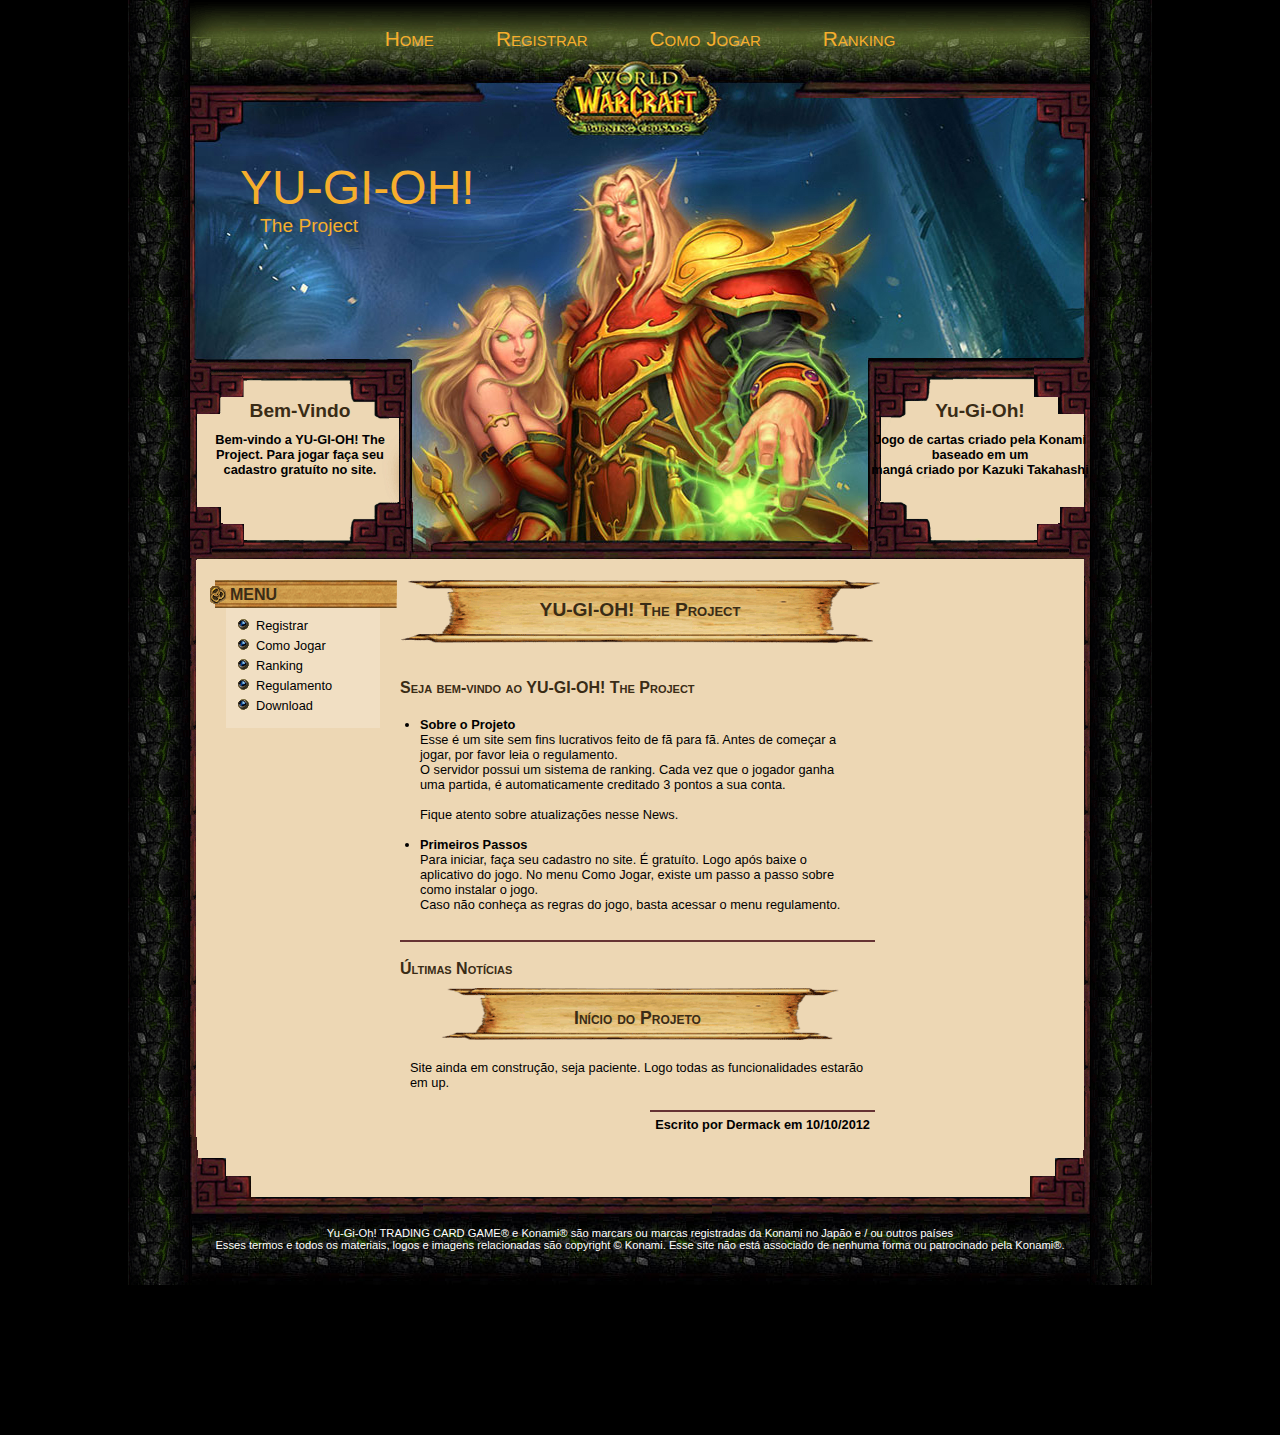
<file: Site/index.htm>
<!DOCTYPE html PUBLIC "-//W3C//DTD XHTML 1.0 Strict//EN" "http://www.w3.org/TR/xhtml1/DTD/xhtml1-strict.dtd">
<html xmlns="http://www.w3.org/1999/xhtml">
<head>
<meta http-equiv="Content-Type" content="text/html; charset=UTF-8" />
<title>YU-GI-OH! The Project</title>
<link rel="stylesheet" type="text/css" media="screen" href="style.css" />
</head>
<body>
<div id="holder">																																																																																																																																																																																																																																																																																																																				

 
<div id="frame">

<!-- MENU -->

<div id="big_menu">
  <table>
    <tr>
      <td><a href="index.htm"> Home </a> </td>
      <td><a href="cadastro.html"> Registrar</a> </td>
      <td><a href="HowToPlay.html"> Como Jogar </a> </td>
	  <td><a href="ranking.html"> Ranking </a> </td>
    </tr>
  </table>
</div>

<!-- MENU END -->

<!-- HEADER -->

<div id="top_header"> <div id="logo"><a href="index.html"> YU-GI-OH! </a><br /> <a href="#" id="slogan">The Project</a></div> </div>
<div id="bottom_header">
  <div class="block_header2">
    <h1> Bem-Vindo </h1>
    <p> Bem-vindo a YU-GI-OH! The Project. Para jogar fa&ccedila seu cadastro gratu&iacuteto no site.</p>
  </div>
  <div id="bottom_header_middle"> </div>
  <div class="block_header">
    <h1> Yu-Gi-Oh! </h1>
    <p> Jogo de cartas criado pela Konami baseado em um <br />mang&aacute criado por Kazuki Takahashi</p>
  </div>
</div>

<!-- HEADER END  -->

<div class="clear"> </div>

<!-- CONTENT BLOCK   -->

<div id="border">
  <div id="content">
  
<!-- MENU LEFT  -->
    <div id="left_menu">
      <div class="little_menu">
        <div>
          <h1> MENU </h1>
          <ul>
            <li> <a href="cadastro.html"> Registrar </a> </li>
            <li> <a href="HowToPlay.html"> Como Jogar </a> </li>
            <li> <a href="ranking.html"> Ranking </a> </li>
			<li> <a href="arq/rule_book.pdf" target="_blank"> Regulamento </a> </li>
            <li> <a href="arq/prjYugi.rar"> Download </a> </li>
          </ul>
        </div>
      </div>
    </div>
<!-- MENU LEFT END  -->

<!-- CONTENT  -->
    <div id="middle">
      <div> <h2>YU-GI-OH! The Project</h2> <br />
        <br />
        <h3> Seja bem-vindo ao YU-GI-OH! The Project</h3>
        <ul>
            <li><strong>Sobre o Projeto</strong><br />
               Esse &eacute um site sem fins lucrativos feito de f&atilde para f&atilde. Antes de come&ccedilar a jogar, por favor leia o regulamento.<br />
			   O servidor possui um sistema de ranking. Cada vez que o jogador ganha uma partida, &eacute automaticamente creditado 3 pontos a sua conta.<br /><br />
			   Fique atento sobre atualiza&ccedil&otildees nesse News.
             </li> <br />
          <li><strong>Primeiros Passos</strong><br />
				Para iniciar, fa&ccedila seu cadastro no site. &Eacute gratu&iacuteto. Logo ap&oacutes baixe o aplicativo do jogo. No menu Como Jogar, existe um passo a passo sobre como instalar o jogo.<br />
				Caso n&atildeo conhe&ccedila as regras do jogo, basta acessar o menu regulamento.
				
		  </li>
        </ul>
        <br />
      </div>
      <div id="news"> <br />
        <h3> &Uacuteltimas Not&iacutecias </h3>
        <div>
       
          <h5> In&iacutecio do Projeto </h5>
           
            <p> Site ainda em constru&ccedil&atildeo, seja paciente. Logo todas as funcionalidades estar&atildeo em up. </p>
              <span class="edit"> Escrito por Dermack em 10/10/2012 </span>
             </div>
        </div>
      </div>
      
<!-- CONTENT END  -->

<!-- MENU RIGHT -->

      
    </div>
    
<!-- MENU RIGHT END -->

    <div class=" clear"> </div>
  </div>
  
<!--  BLOCK CONTENT END  -->
  
<!--  FOOTER  -->
  <div id="footer"> <span class="copyright">Yu-Gi-Oh! TRADING CARD GAME&reg; e Konami&reg; s&atildeo marcars ou marcas registradas da Konami no Jap&atildeo e / ou outros pa&iacuteses <br />
   Esses termos e todos os materiais, logos e imagens relacionadas s&atildeo copyright &copy; Konami. Esse site n&atildeo est&aacute associado de nenhuma forma ou patrocinado pela Konami&reg;.</span> 
   </div>    
<!--  FOOTER END  -->

<!--  FRAME END  -->
</div>

<!--  HOLDER END  -->
</div>

</body>
</html>
</file>
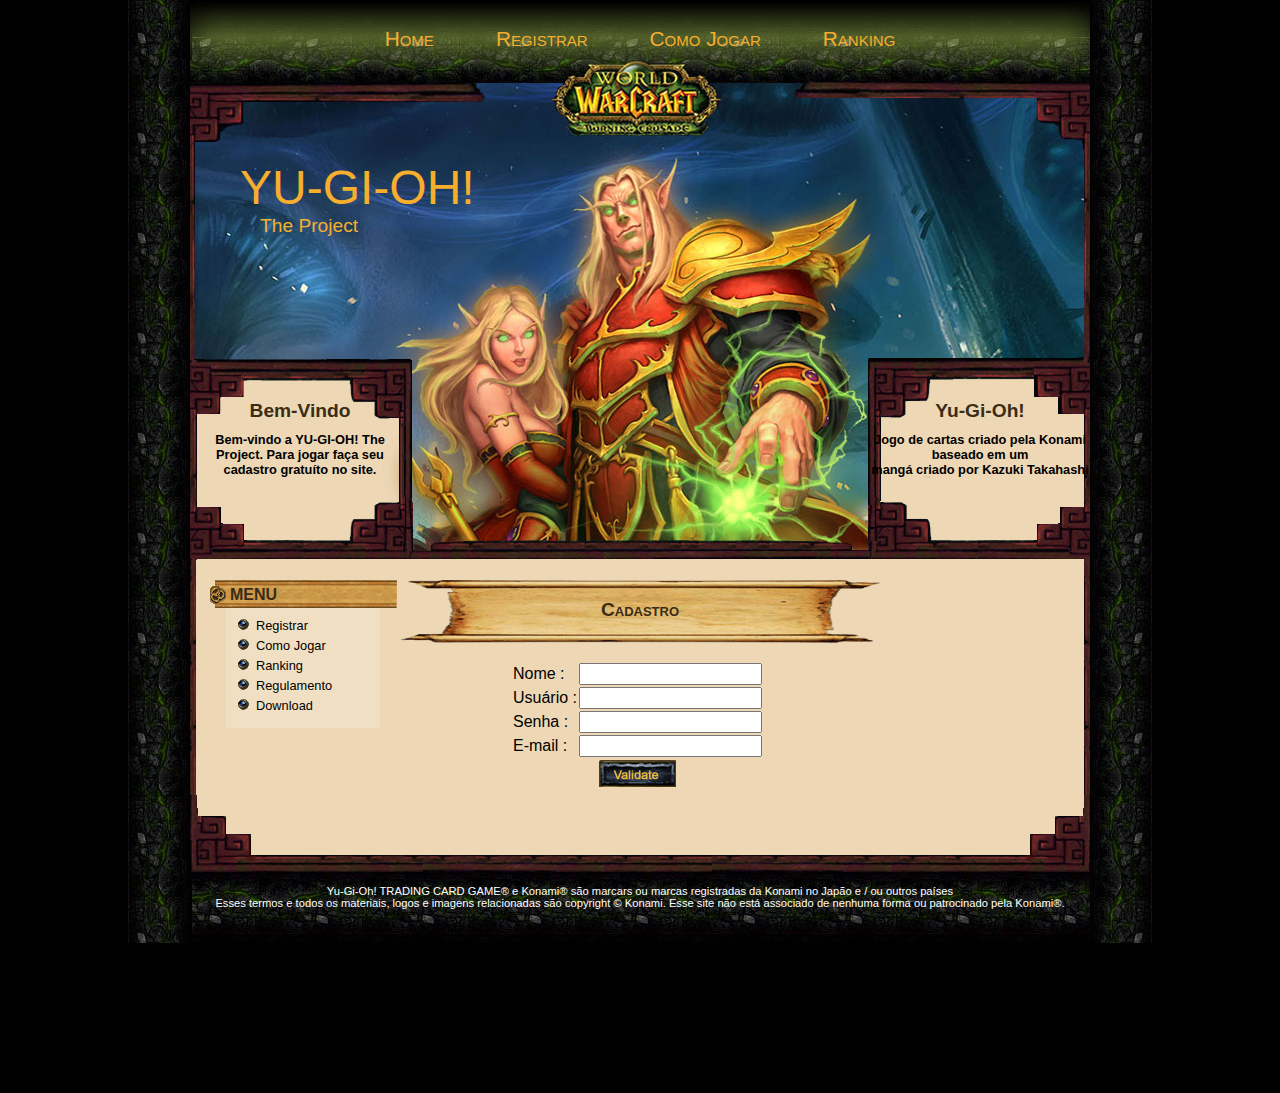
<file: Site/cadastro.html>
<!DOCTYPE html PUBLIC "-//W3C//DTD XHTML 1.0 Strict//EN" "http://www.w3.org/TR/xhtml1/DTD/xhtml1-strict.dtd">
<html xmlns="http://www.w3.org/1999/xhtml">
<head>
<meta http-equiv="Content-Type" content="text/html; charset=UTF-8" />
<title>YU-GI-OH! The Project</title>
<link rel="stylesheet" type="text/css" media="screen" href="style.css" />
</head>
<body>
<div id="holder">																																																																																																																																																																																																																																																																																																																				

 
<div id="frame">

<!-- MENU -->

<div id="big_menu">
  <table>
    <tr>
      <td><a href="index.htm"> Home </a> </td>
      <td><a href=""> Registrar</a> </td>
      <td><a href="HowToPlay.html"> Como Jogar </a> </td>
	  <td><a href="ranking.html"> Ranking </a> </td>
    </tr>
  </table>
</div>

<!-- MENU END -->

<!-- HEADER -->

<div id="top_header"> <div id="logo"><a href="index.html"> YU-GI-OH! </a><br /> <a href="#" id="slogan">The Project</a></div> </div>
<div id="bottom_header">
  <div class="block_header2">
    <h1> Bem-Vindo </h1>
    <p> Bem-vindo a YU-GI-OH! The Project. Para jogar fa&ccedila seu cadastro gratu&iacuteto no site.</p>
  </div>
  <div id="bottom_header_middle"> </div>
  <div class="block_header">
    <h1> Yu-Gi-Oh! </h1>
    <p> Jogo de cartas criado pela Konami baseado em um  <br />mang&aacute criado por Kazuki Takahashi</p>
  </div>
</div>

<!-- HEADER END  -->

<div class="clear"> </div>

<!-- CONTENT BLOCK   -->

<div id="border">
  <div id="content">
  
<!-- MENU LEFT  -->
    <div id="left_menu">
      <div class="little_menu">
        <div>
          <h1> MENU </h1>
          <ul>
            <li> <a href=""> Registrar </a> </li>
            <li> <a href="HowToPlay.html"> Como Jogar </a> </li>
            <li> <a href="ranking.html"> Ranking </a> </li>
			<li> <a href="arq/rule_book.pdf" target="_blank"> Regulamento </a> </li>
            <li> <a href="arq/prjYugi.rar"> Download </a> </li>
          </ul>
        </div>
      </div>
    </div>
<!-- MENU LEFT END  -->

<!-- CONTENT  -->
    <div id="middle">
      <div> <h2>Cadastro</h2> <br />
			<form method="post" action="cadastro.php">
				<table>
					<tr>
						<td>Nome :</td>
						<td><input type="text" name="nome" size="17"/></td>
					</tr>
					<tr>
						<td>Usu&aacuterio :</td>
						<td><input type="text" name="login" size="17"/></td>
					</tr>
					<tr>
						<td>Senha :</td>
						<td><input type="password" name="password" size="17"/></td>
					</tr>
					<tr>
						<td>E-mail :</td>
						<td><input type="text" name="email" size="17"/></td>
					</tr>
					<tr>
						<td colspan="2" style="text-align:center"><input type="image" src="images/bg_button.gif" /></td>
					</tr>
				</table>
			</form>
	  </div>
	</div>
  </div>
      
<!-- CONTENT END  -->

<!-- MENU RIGHT -->

      
    
    
<!-- MENU RIGHT END -->

  <div class=" clear"> </div>
  </div>
  
<!--  BLOCK CONTENT END  -->
  
<!--  FOOTER  -->
  <div id="footer"> <span class="copyright">Yu-Gi-Oh! TRADING CARD GAME&reg; e Konami&reg; s&atildeo marcars ou marcas registradas da Konami no Jap&atildeo e / ou outros pa&iacuteses <br />
   Esses termos e todos os materiais, logos e imagens relacionadas s&atildeo copyright &copy; Konami. Esse site n&atildeo est&aacute associado de nenhuma forma ou patrocinado pela Konami&reg;.</span> 
   </div>    
<!--  FOOTER END  -->

<!--  FRAME END  -->
</div>

<!--  HOLDER END  -->
</div>

</body>
</html>
</file>
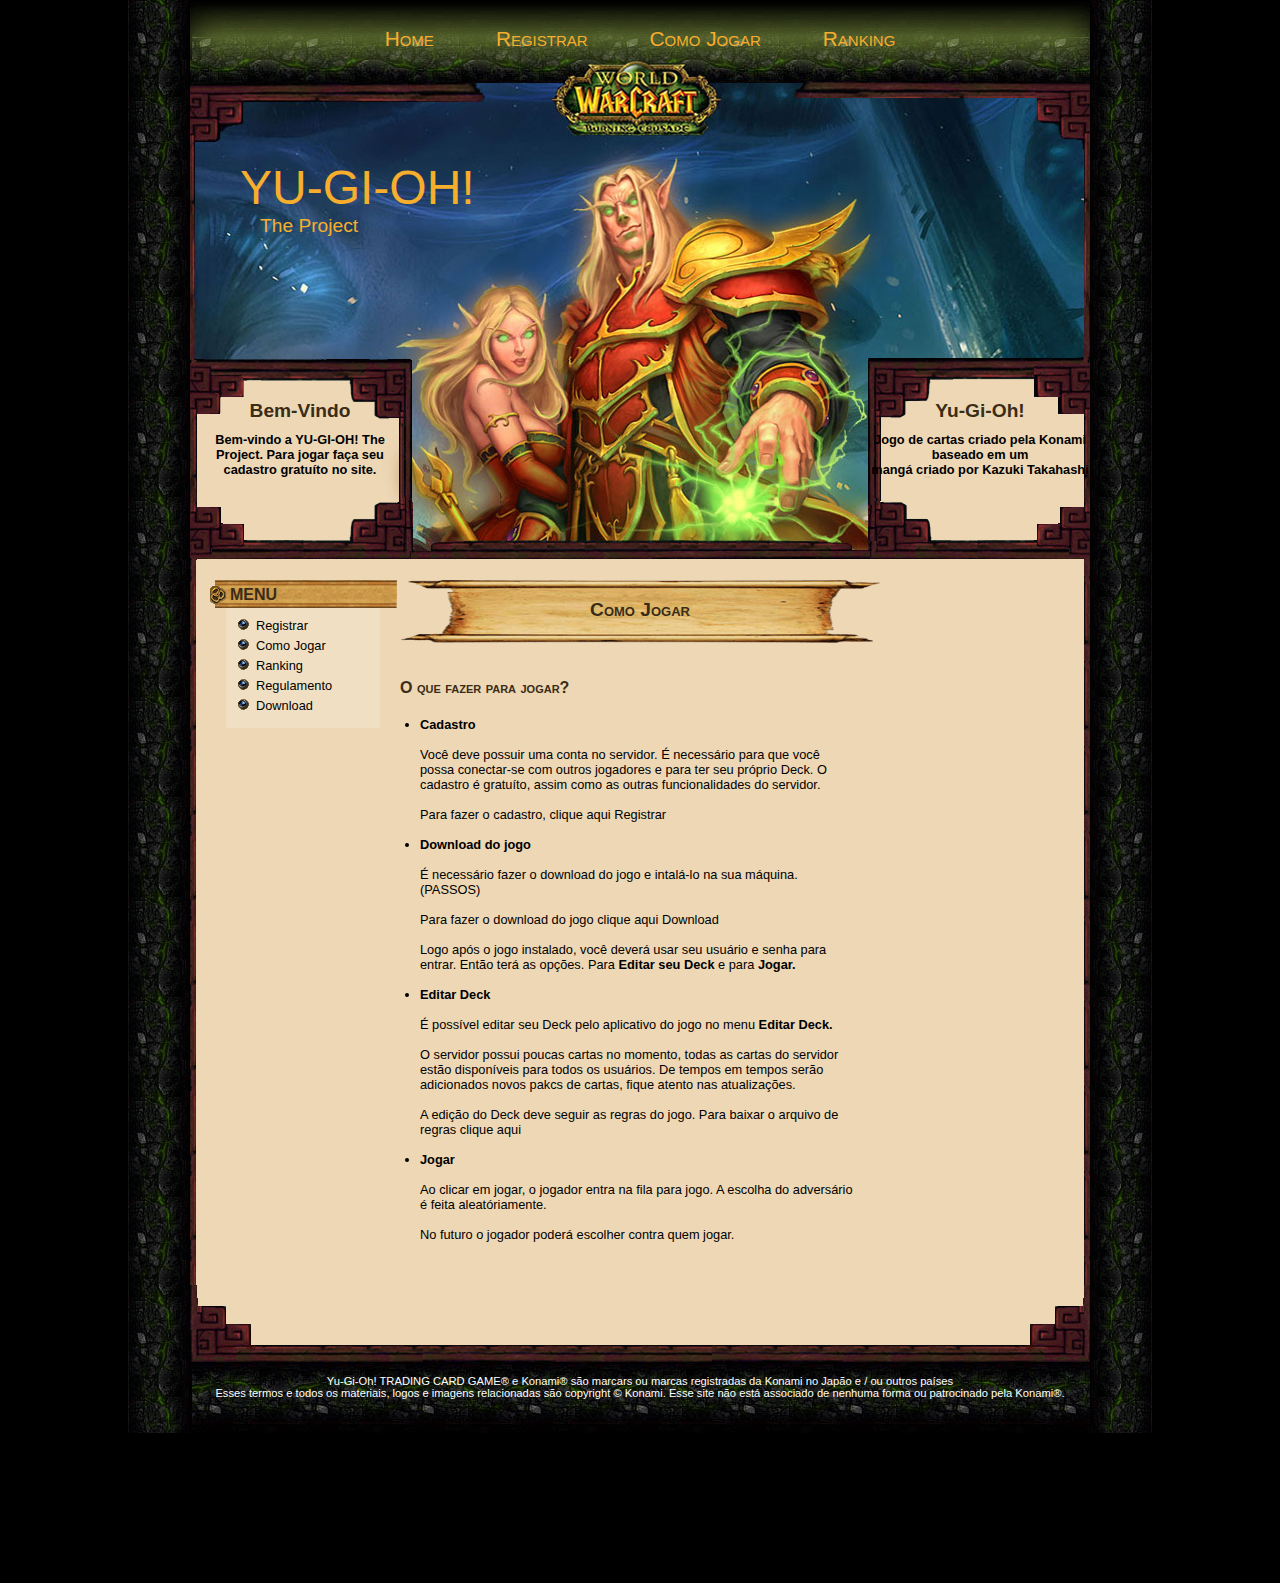
<file: Site/HowToPlay.html>
<!DOCTYPE html PUBLIC "-//W3C//DTD XHTML 1.0 Strict//EN" "http://www.w3.org/TR/xhtml1/DTD/xhtml1-strict.dtd">
<html xmlns="http://www.w3.org/1999/xhtml">
<head>
<meta http-equiv="Content-Type" content="text/html; charset=UTF-8" />
<title>YU-GI-OH! The Project</title>
<link rel="stylesheet" type="text/css" media="screen" href="style.css" />
</head>
<body>
<div id="holder">																																																																																																																																																																																																																																																																																																																				

 
<div id="frame">

<!-- MENU -->

<div id="big_menu">
  <table>
    <tr>
      <td><a href="index.htm"> Home </a> </td>
      <td><a href="cadastro.html"> Registrar</a> </td>
      <td><a href=""> Como Jogar </a> </td>
	  <td><a href="ranking.html"> Ranking </a> </td>
    </tr>
  </table>
</div>

<!-- MENU END -->

<!-- HEADER -->

<div id="top_header"> <div id="logo"><a href="index.html"> YU-GI-OH! </a><br /> <a href="#" id="slogan">The Project</a></div> </div>
<div id="bottom_header">
  <div class="block_header2">
    <h1> Bem-Vindo </h1>
    <p> Bem-vindo a YU-GI-OH! The Project. Para jogar fa&ccedila seu cadastro gratu&iacuteto no site.</p>
  </div>
  <div id="bottom_header_middle"> </div>
  <div class="block_header">
    <h1> Yu-Gi-Oh! </h1>
    <p> Jogo de cartas criado pela Konami baseado em um  <br />mang&aacute criado por Kazuki Takahashi</p>
  </div>
</div>

<!-- HEADER END  -->

<div class="clear"> </div>

<!-- CONTENT BLOCK   -->

<div id="border">
  <div id="content">
  
<!-- MENU LEFT  -->
    <div id="left_menu">
      <div class="little_menu">
        <div>
          <h1> MENU </h1>
          <ul>
            <li> <a href="cadastro.html"> Registrar </a> </li>
            <li> <a href=""> Como Jogar </a> </li>
            <li> <a href="ranking.html"> Ranking </a> </li>
			<li> <a href="arq/rule_book.pdf" target="_blank"> Regulamento </a> </li>
            <li> <a href="arq/prjYugi.rar"> Download </a> </li>
          </ul>
        </div>
      </div>
    </div>
<!-- MENU LEFT END  -->

<!-- CONTENT  -->
    <div id="middle">
      <div> <h2>Como Jogar</h2> <br />
        <br />
        <h3> O que fazer para jogar?</h3>
        <ul>
            <li><strong>Cadastro</strong><br /><br />
               Voc&ecirc deve possuir uma conta no servidor. &Eacute necess&aacuterio para que voc&ecirc possa conectar-se com outros jogadores e para ter seu pr&oacuteprio Deck.
			   O cadastro &eacute gratu&iacuteto, assim como as outras funcionalidades do servidor.<br /> <br />
			   Para fazer o cadastro, clique aqui <a href="cadastro.html"> Registrar </a>			   
            </li> <br />
			
			<li><strong>Download do jogo</strong><br /><br />
			   &Eacute necess&aacuterio fazer o download do jogo e intal&aacute-lo na sua m&aacutequina. <br />
			   
			   (PASSOS) <br /> <br />
			   
			   Para fazer o download do jogo clique aqui <a href="arq/prjYugi.rar"> Download </a> <br /> <br />
			   
			   Logo ap&oacutes o jogo instalado, voc&ecirc dever&aacute usar seu usu&aacuterio e senha para entrar.
			   Ent&atildeo ter&aacute as op&ccedil&otildees. Para <b>Editar seu Deck</b> e para <b>Jogar.</b>			
			</li> <br />
			
			<li><strong>Editar Deck</strong><br /><br />
			    &Eacute poss&iacutevel editar seu Deck pelo aplicativo do jogo no menu <b>Editar Deck.</b> <br /> <br />
               O servidor possui poucas cartas no momento, todas as cartas do servidor est&atildeo dispon&iacuteveis para todos os usu&aacuterios.
			   De tempos em tempos ser&atildeo adicionados novos pakcs de cartas, fique atento nas atualiza&ccedil&otildees. <br /><br />
			   
			   A edi&ccedil&atildeo do Deck deve seguir as regras do jogo. Para baixar o arquivo de regras clique <a href="arq/rule_book.pdf" target="_blank"> aqui </a>
			   			   
            </li> <br />
			
			<li><strong>Jogar</strong><br /><br />
			  
               Ao clicar em jogar, o jogador entra na fila para jogo. A escolha do advers&aacuterio &eacute feita aleat&oacuteriamente. <br /><br />
			   No futuro o jogador poder&aacute escolher contra quem jogar.
			   
			   			   
            </li> <br />
        </ul>
        <br />
      </div>
	</div>
  </div>
      
<!-- CONTENT END  -->

<!-- MENU RIGHT -->

      
    
    
<!-- MENU RIGHT END -->

  <div class=" clear"> </div>
  </div>
  
<!--  BLOCK CONTENT END  -->
  
<!--  FOOTER  -->
  <div id="footer"> <span class="copyright">Yu-Gi-Oh! TRADING CARD GAME&reg; e Konami&reg; s&atildeo marcars ou marcas registradas da Konami no Jap&atildeo e / ou outros pa&iacuteses <br />
   Esses termos e todos os materiais, logos e imagens relacionadas s&atildeo copyright &copy; Konami. Esse site n&atildeo est&aacute associado de nenhuma forma ou patrocinado pela Konami&reg;.</span> 
   </div>    
<!--  FOOTER END  -->

<!--  FRAME END  -->
</div>

<!--  HOLDER END  -->
</div>

</body>
</html>
</file>
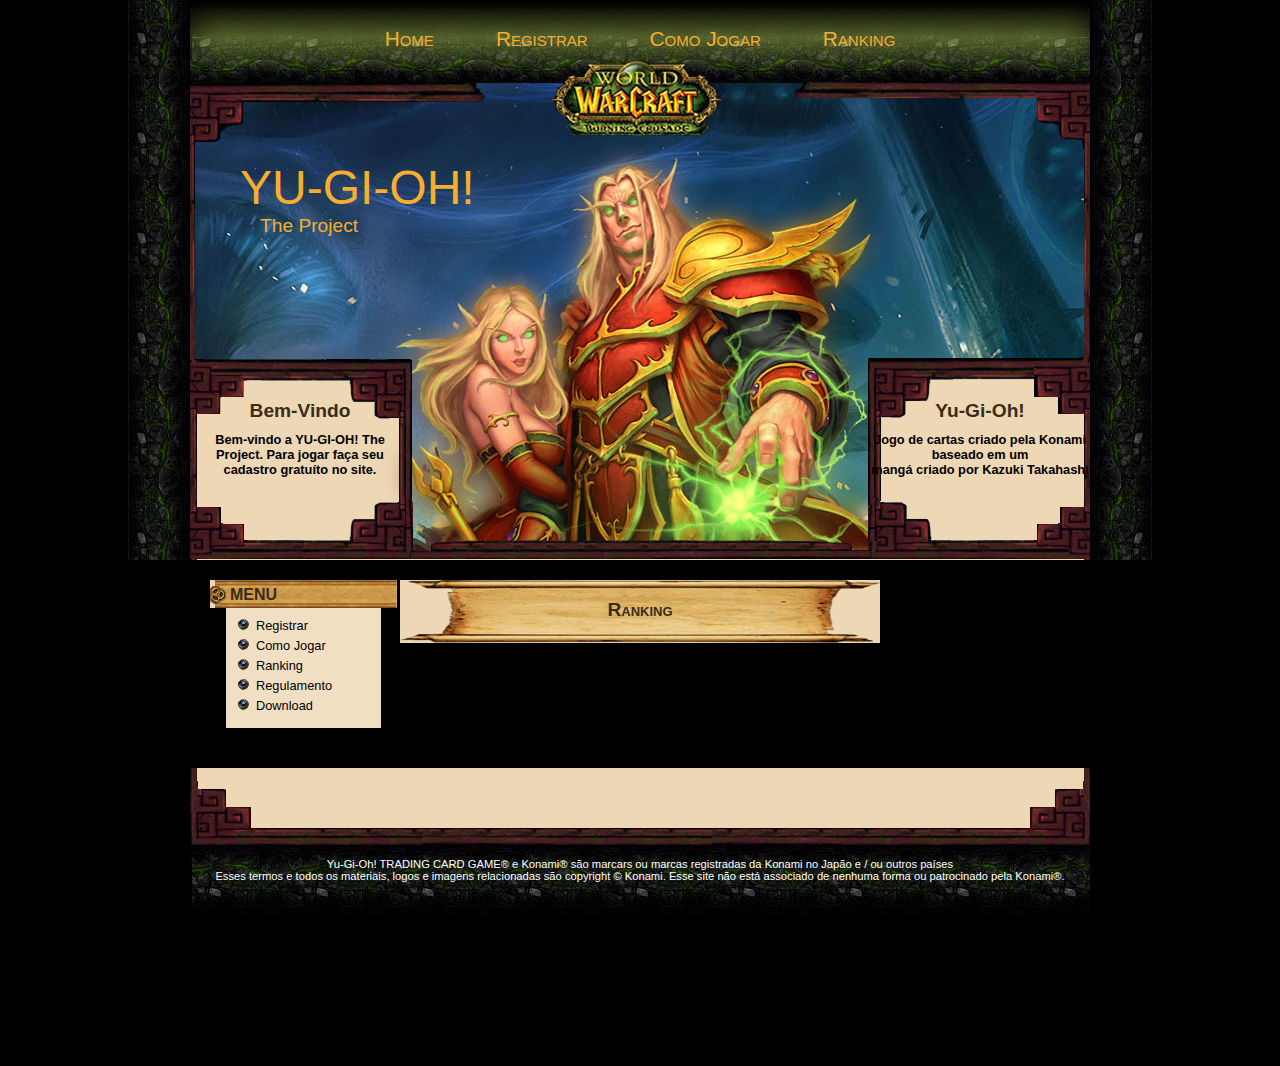
<file: Site/ranking.html>
<!DOCTYPE html PUBLIC "-//W3C//DTD XHTML 1.0 Strict//EN" "http://www.w3.org/TR/xhtml1/DTD/xhtml1-strict.dtd">
<html xmlns="http://www.w3.org/1999/xhtml">
<head>
<meta http-equiv="Content-Type" content="text/html; charset=UTF-8" />
<title>YU-GI-OH! The Project</title>
<link rel="stylesheet" type="text/css" media="screen" href="style.css" />
</head>
<body>
<div id="holder">																																																																																																																																																																																																																																																																																																																				

 
<div id="frame">

<!-- MENU -->

<div id="big_menu">
  <table>
    <tr>
      <td><a href="index.htm"> Home </a> </td>
      <td><a href="cadastro.html"> Registrar</a> </td>
      <td><a href="HowToPlay.html"> Como Jogar </a> </td>
	  <td><a href="#"> Ranking </a> </td>
    </tr>
  </table>
</div>

<!-- MENU END -->

<!-- HEADER -->

<div id="top_header"> <div id="logo"><a href="index.html"> YU-GI-OH! </a><br /> <a href="#" id="slogan">The Project</a></div> </div>
<div id="bottom_header">
  <div class="block_header2">
    <h1> Bem-Vindo </h1>
    <p> Bem-vindo a YU-GI-OH! The Project. Para jogar fa&ccedila seu cadastro gratu&iacuteto no site.</p>
  </div>
  <div id="bottom_header_middle"> </div>
  <div class="block_header">
    <h1> Yu-Gi-Oh! </h1>
    <p> Jogo de cartas criado pela Konami baseado em um <br />mang&aacute criado por Kazuki Takahashi</p>
  </div>
</div>

<!-- HEADER END  -->

<div class="clear"> </div>

<!-- CONTENT BLOCK   -->

<div id="border">
  <div id="content">
  
<!-- MENU LEFT  -->
    <div id="left_menu">
      <div class="little_menu">
        <div>
          <h1> MENU </h1>
          <ul>
            <li> <a href="cadastro.html"> Registrar </a> </li>
            <li> <a href="HowToPlay.html"> Como Jogar </a> </li>
            <li> <a href="#"> Ranking </a> </li>
			<li> <a href="arq/rule_book.pdf" target="_blank"> Regulamento </a> </li>
            <li> <a href="arq/prjYugi.rar"> Download </a> </li>
          </ul>
        </div>
      </div>
    </div>
<!-- MENU LEFT END  -->

<!-- CONTENT  -->
    <div id="middle">
		<div> <h2>Ranking</h2> <br />
			<?php
				$con = mysql_connect('localhost', 'root', 'root') or die('N�o foi poss�vel conectar');

				mysql_select_db("yugi", $con);
			    $result = mysql_query('SELECT id, username, pontos FROM user ODER BY pontos DESC');
			    echo "<table border='0'>
			    <tr>
			    <th>C�digo</th>
			    <th>User</th>
				<th>Pontos</th>
			    </tr>";
				while($row = mysql_fetch_array($result)) {
					echo "<tr>";
					echo "<td>" . $row['id'] . "</td>";
					echo "<td>" . $row['username'] . "</td>";
					echo "<td>" . $row['pontos'] . "</td>";
					echo "</tr>";
				}
				echo "</table>";
				mysql_close($con);
			?>
      
    </div>
    
<!-- MENU RIGHT END -->

    <div class=" clear"> </div>
  </div>
  
<!--  BLOCK CONTENT END  -->
  
<!--  FOOTER  -->
  <div id="footer"> <span class="copyright">Yu-Gi-Oh! TRADING CARD GAME&reg; e Konami&reg; s&atildeo marcars ou marcas registradas da Konami no Jap&atildeo e / ou outros pa&iacuteses <br />
   Esses termos e todos os materiais, logos e imagens relacionadas s&atildeo copyright &copy; Konami. Esse site n&atildeo est&aacute associado de nenhuma forma ou patrocinado pela Konami&reg;.</span> 
   </div>    
<!--  FOOTER END  -->

<!--  FRAME END  -->
</div>

<!--  HOLDER END  -->
</div>

</body>
</html>
</file>
<file: Site/style.css>
@charset "UTF-8";
/* CSS Document */

* {
	margin: 0 auto;
	padding: 0;
	font-family: Arial, Helvetica, sans-serif;
	font-size: 1em;
	color: #000000;
}
body { background-color: #000000; }

a:link, a:visited {
	text-decoration: none;
	border: none;
}

a:hover, a:active {
	text-decoration: underline;
	border: none;
}

.clear {
	clear: both;
}

#frame {
	background: url(images/frame.gif) repeat-y;
	width: 1024px;
}


/***** Big_menu *****/


#big_menu {
	background: url(images/bg_big_menu.gif) no-repeat;
	width: 900px;
	height: 50px;
	padding-top:10px;
}

#big_menu table {
	padding-top: 15px;
}

#big_menu a {
	color: #f6ae2c;
	font-variant: small-caps;
	font-size: 1.3em;
	padding: 0 30px;
	text-decoration: none;
}

/***** Top_header *****/

#top_header {
	background: url(images/bg_top_header.jpg) no-repeat;
	width: 900px;
	height: 300px;
}

#logo {
	padding-top: 100px;
}

#logo a {
	margin-top: 100px;
	padding-left: 50px;
	color: #f6ae2c;
	font-size: 3em;
	text-decoration: none;
}

#logo a#slogan {
	font-size: 1.2em;
	padding-left: 70px;
}

/***** Bottom_header + Block connection + Block 2 *****/

#bottom_header {
	width: 900px;
	height: 200px;
}

#bottom_header div {
	float: left;
}


.block_header2 {
	background: url(images/bg_block_header2.gif) no-repeat;
	width: 220px;
	height: 200px;
}
.block_header {
	background: url(images/bg_block_header.gif) no-repeat;
	width: 220px;
	height: 200px;
}

.block_header h1, .block_header2 h1 {
	color: #3a2c16;
	font-size: 1.2em;
	text-align: center;
	margin-top: 40px;
	font-weight: bold;
}

.block_header input, .block_header2 input {
	margin-bottom: 4px;
}

.block_header table, .block_header2 table {
	font-size: 0.8em;
	margin-top: 5px;
	line-height: 10px;
}

.block_header a, .block_header2 a {
	font-size: 0.7em;
}

.block_header p , .block_header2 p {
	margin: 10px 0 0 0px;
	font-size: 0.8em;
	font-weight: bold;
	text-align: center;
}

#bottom_header_middle {
	background: url(images/bg_bottom_header.jpg) no-repeat;
	width: 460px;
	height: 200px;
}

/***** Content *****/



#border {
	background: url(images/middle_frame.gif) repeat-y #edd7b4;
	width: 900px;
}

#content div {
	float: left;
}

/**** Left and right Menu *****/


.little_menu {
	width: 190px;
	float: left;
	margin: 20px 0 20px 20px !important;
	margin: 20px 0 20px 5px;
}

.little_menu div {
	margin-bottom: 20px;
}

.little_menu h1 {
	background: url(images/bg_tittle_menu.gif) no-repeat;
	width: 167px;
	height: 28px;
	color: #3a2c16;
	font-size: 1em;
	font-weight: bold;
	padding-left: 20px;
	line-height: 30px;
}

.little_menu ul {
	background: url(images/bg_menu.gif) repeat-y center;
	width: 145px;
	padding: 10px 0 10px 10px;
}

.little_menu li {
	list-style: url(images/puce.gif);
	margin-left: 20px;
	font-size: 0.8em;
	padding-bottom: 5px;
}

.little_menu p {
	background: url(images/bg_menu.gif) repeat-y center;
	width: 145px;
	color: #009900;
	padding: 10px 0 10px 10px;
	font-size: 0.8em;
}

.little_menu em {
	color: #663333;
	text-decoration: underline;
	font-size: 1em;
}

/***** Middle *****/	

#middle, #middle div {
	width: 475px;
}

#middle {
	margin-top: 20px;
	float: left;
}

/*#middle table {
	border-style: solid;
	border-width: medium;
}*/

#middle ul {
	padding: 10px 20px;
	font-size: 0.8em; 
}

#news {
	border-top: #663333 solid 2px;
}

h3 {
	color: #3a2c16;
	font-size: 1em;
	font-variant: small-caps;
	margin-bottom: 10px;
}

h2 {
	background: url(images/pachemin1.gif) no-repeat;
	width: 480px;
	height: 63px;
	font-size: 1.2em;
	color: #3a2c16;
	text-align: center;
	line-height: 60px;
	font-variant: small-caps;
}

h5 {
	background: url(images/parchemin2.gif) no-repeat;
	width: 409px;
	height: 52px;
	font-size: 1.1em;
	color: #3a2c16;
	text-align: center;
	line-height: 60px;
	font-variant: small-caps;
}

#news p {
	width: 460px;
	padding: 20px 10px;
	font-size: 0.8em;
}

#news span {
	border-top: #663333 solid 2px;
	float: right;
	padding: 5px;
	font-size: 0.8em;
}

.edit {
	font-weight: bold;
}

#resol {
	text-align:left;
	font-family:Verdana, Arial, Helvetica, sans-serif;
	position:fixed;
	-position:absolute;
	font-size: 10px;
	width:230px;
	top:0px;
	left:1280px;
	margin:0 auto;
	background:#bfc6d9;
	text-align:center;
} 

#resol h1 {
	background:none;
	font-size: 15px;
	letter-spacing:3px;
	padding:0px;
	margin:0px;
	border: 0px;
} 

#resol h2 {
	font-size:10px;
	letter-spacing:3px;
	padding:0px;
	margin:0px;
	border:0px;
	background:none;
}

/***** Footer *****/

#footer {
	background: url(images/bg_footer.gif) no-repeat;
	width: 880px;
	height: 78px;
	padding: 70px 10px 0 10px;
	text-align: center;
	margin-bottom: 150px;
}
#footer span {
	display: block;
	margin-top: 20px;
	color: #FFFFFF;
	font-size: 0.7em;
}

#footer_terms {
width: 90%; bottom: 0px; left: 0px; position: absolute; height: 40px; 
}

#footer_terms h1 {
	padding: 60px 0px 0px 0px; color: #c6c6c6;
	text-align:right;
	border:0px;
	font-variant:normal;font-size: 0.8em;font-weight: normal;
	text-decoration:none;background: none;
}

#footer_terms a  { text-decoration: underline;}

#footer_terms strong,#footer_terms a {
	color: #c6c6c6;
	font-weight: normal;
	background: none;
}

#holder {
	min-height: 100%; position: relative; margin:0 auto;
	-position:absolute;
}
</file>
